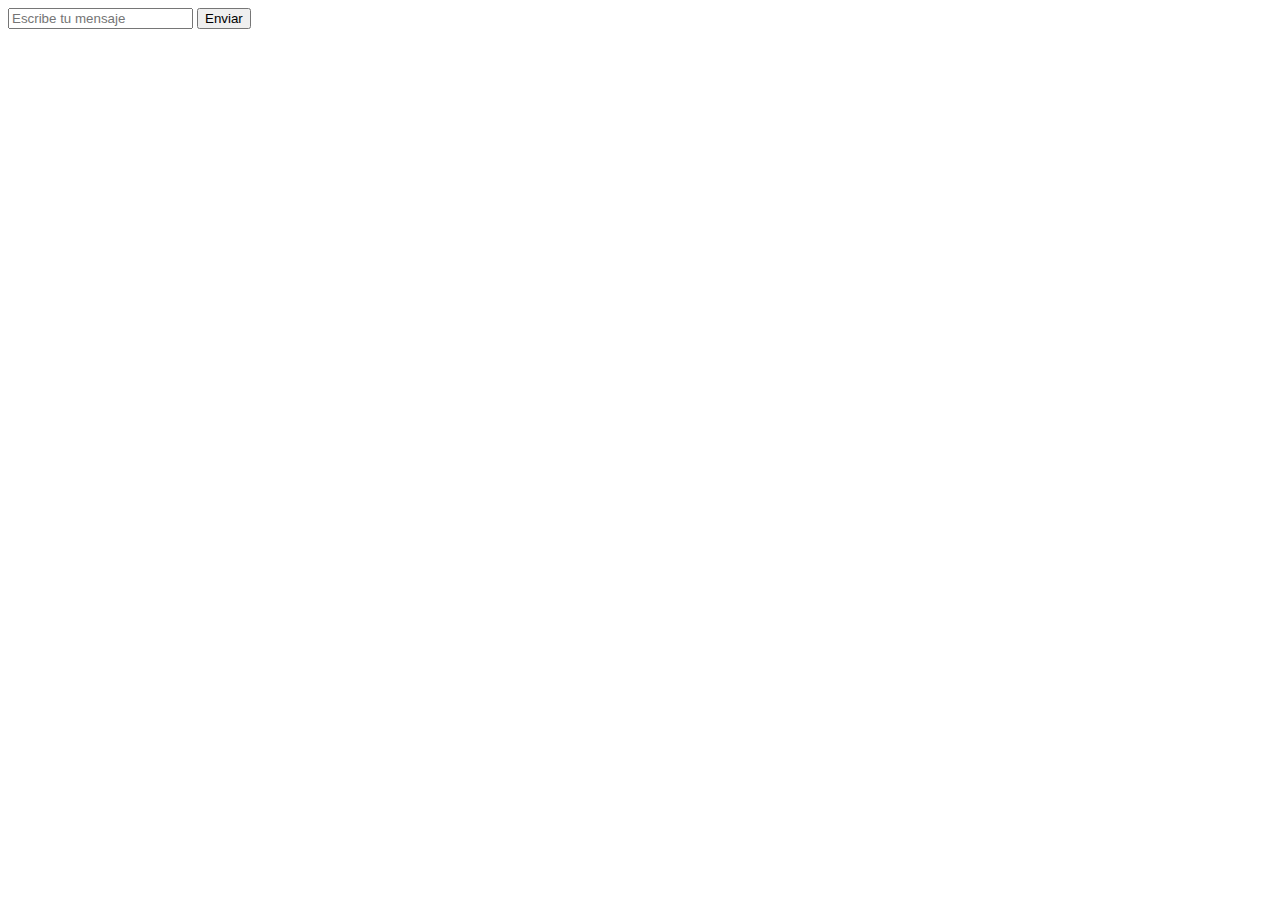
<file: frontend/test.html>
<!DOCTYPE html>
<html>
<head>
    <title>Test Chat</title>
</head>
<body>
    <input type="text" id="messageInput" placeholder="Escribe tu mensaje">
    <button onclick="testSend()">Enviar</button>
    <div id="result"></div>

    <script>
        async function testSend() {
            const message = document.getElementById('messageInput').value;
            console.log('Enviando:', message);
            
            try {
                const response = await fetch('/chat', {
                    method: 'POST',
                    headers: {
                        'Content-Type': 'application/json'
                    },
                    body: JSON.stringify({
                        message: message,
                        model: "anthropic.claude-3-5-sonnet-20240620-v1:0",
                        temperature: 0.7,
                        max_tokens: 100
                    })
                });

                const data = await response.json();
                document.getElementById('result').innerHTML = '<pre>' + JSON.stringify(data, null, 2) + '</pre>';
            } catch (error) {
                console.error('Error:', error);
                document.getElementById('result').innerHTML = 'Error: ' + error.message;
            }
        }
    </script>
</body>
</html>
</file>
